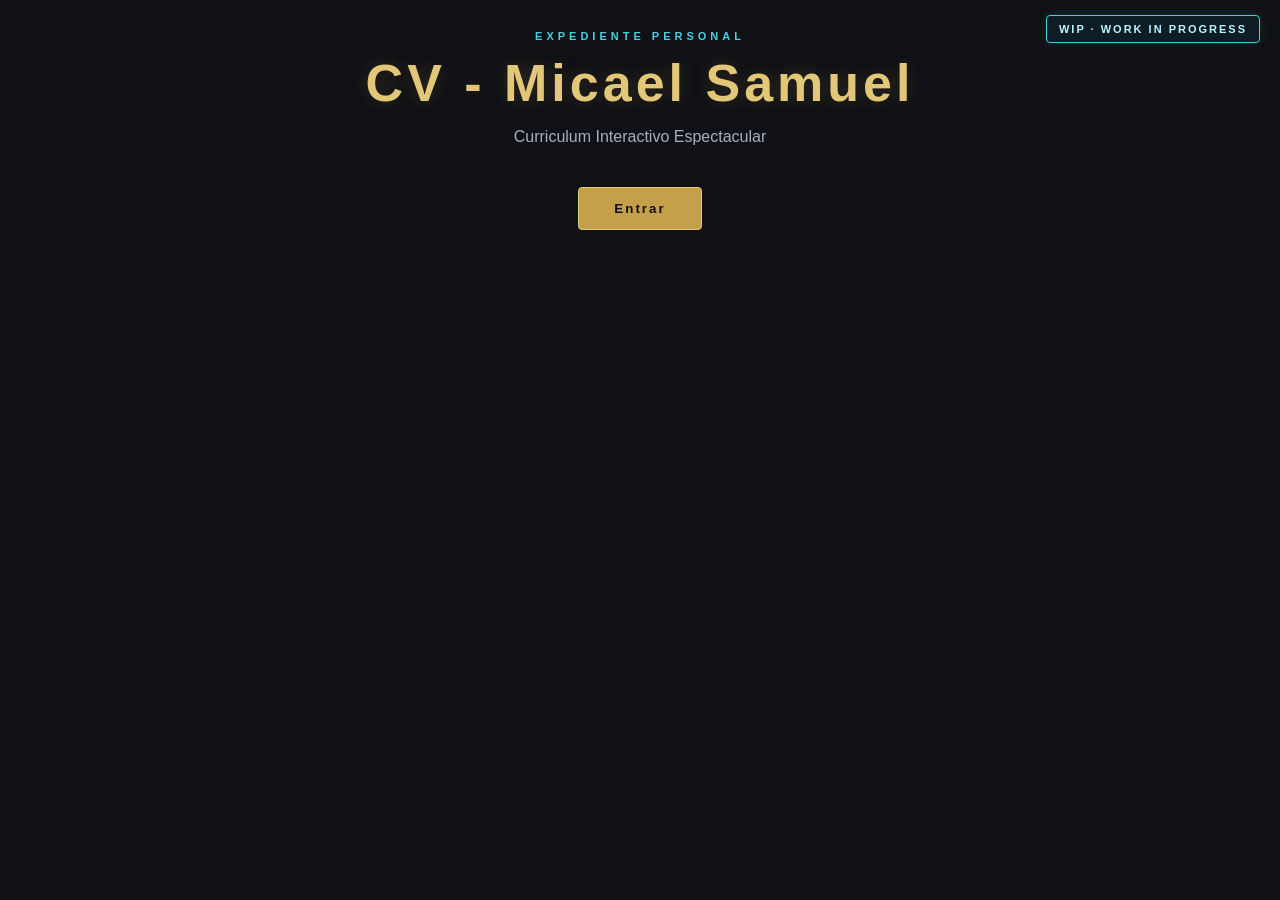
<file: index.html>
<!DOCTYPE html>
<html lang="es">

<head>
    <meta charset="UTF-8">
    <meta name="viewport" content="width=device-width, initial-scale=1.0">
    <meta http-equiv="Cache-Control" content="no-cache, no-store, must-revalidate">
    <meta http-equiv="Pragma" content="no-cache">
    <meta http-equiv="Expires" content="0">
    <title>CV - Micael Samuel</title>
    <link rel="stylesheet" href="css/style.css">
</head>

<body>

    <!-- ========================================
         1. ETIQUETA DE PROYECTO EN DESARROLLO
         ======================================== -->

    <div id="wip">
        WIP · WORK IN PROGRESS
    </div>

    <!-- ========================================
         2. MENÚ PRINCIPAL
         ======================================== -->

    <section id="inicio" class="pantalla">

        <div class="contenido-inicio">

            <p class="etiqueta-seccion">EXPEDIENTE PERSONAL</p>

            <h1>CV - Micael Samuel</h1>

            <p>Curriculum Interactivo Espectacular</p>

            <button type="button" id="entrar" class="boton-principal">
                Entrar
            </button>

            <!-- Se muestra al recoger el currículum vacío del póster. -->
            <button type="button" id="ver-cv" class="oculta">
                Consultar currículum
            </button>

        </div>

    </section>


    <!-- ========================================
         3. ZONA DE EXPLORACIÓN
         ======================================== -->

    <main id="exploracion" class="pantalla oculta">

        <!-- CABECERA DE EXPLORACIÓN -->

        <header class="cabecera-exploracion">

            <button type="button" id="volver-menu" class="boton-menu">
                ← Menú principal
            </button>

            <h1 id="nombre-zona">Cabaña</h1>

            <button type="button" id="abrir-inventario">
                Inventario
            </button>

        </header>


        <!-- ========================================
         RANURA DEL OBJETO EQUIPADO
         ======================================== -->

        <div id="contenedor-equipamiento">

            <button id="ranura-equipada" type="button" data-tooltip="Sin objeto equipado" aria-label="Abrir inventario">

                <span id="icono-ranura">＋</span>

            </button>

            <div id="menu-equipamiento" class="oculta">

                <button id="sustituir-equipamiento" type="button">
                    Sustituir objeto
                </button>

            </div>

        </div>


        <!-- ESCENA PRINCIPAL -->

        <section id="escena" aria-label="Escena de exploración">

            <!-- Botón para salir de vistas ampliadas -->
            <button type="button" id="volver" class="oculta">
                ← Volver
            </button>

            <!-- Navegación entre las perspectivas de la zona actual -->
            <nav id="navegacion-perspectivas" aria-label="Cambiar de perspectiva">
                <button id="perspectiva-anterior" type="button" aria-label="Ver pared anterior">←</button>
                <span id="indicador-perspectiva" aria-live="polite">Pared frontal</span>
                <button id="perspectiva-siguiente" type="button" aria-label="Ver pared siguiente">→</button>
            </nav>

            <!-- Las perspectivas se cargan desde los archivos de escenas. -->
            <div id="contenido-escena"></div>

        </section>


        <!-- ========================================
             4. INVENTARIO DEL JUGADOR
             ======================================== -->

        <aside id="inventario" class="oculta" aria-labelledby="titulo-inventario">

            <!-- CABECERA DEL INVENTARIO -->

            <div id="cabecera-inventario">

                <h2 id="titulo-inventario">Inventario</h2>

                <button type="button" id="cerrar-inventario" class="boton-cerrar">
                    Cerrar ×
                </button>

            </div>


            <!-- CONTADOR DE EXPLORACIÓN -->

            <p id="progreso">
                Exploración: 0 objetos encontrados
            </p>


            <!-- LISTA DE OBJETOS -->

            <div id="lista-objetos"></div>


            <!-- FICHA DEL OBJETO SELECCIONADO -->

            <div id="detalle-objeto">

                <h3 id="nombre-objeto">
                    Selecciona un objeto
                </h3>

                <p id="categoria-objeto"></p>

                <p id="descripcion-objeto">
                    Aquí aparecerá la información del objeto.
                </p>

                <div id="acciones-objeto"></div>

            </div>

        </aside>

    </main>


    <!-- Aviso temporal al completar todas las piezas del currículum. -->
    <div id="mensaje-finalizacion" class="oculta" role="status" aria-live="polite">
        <div class="contenido-mensaje-finalizacion">
            <h2>¡Enhorabuena!</h2>
            <p>El CV ha sido completado</p>
        </div>
    </div>


    <!-- ========================================
         5. PANEL DEL CURRÍCULUM
         ======================================== -->

    <section id="panel-cv" class="oculta" aria-label="Currículum">

        <div id="cabecera-cv">
            <h2>Mi currículum</h2>
            <button type="button" id="cerrar-cv" class="boton-cerrar">Cerrar ×</button>
        </div>

        <div id="contenido-cv">

            <!-- La identidad se mantiene visible aunque aún no se hayan desbloqueado los fragmentos. -->
            <header id="datos-personales-cv" class="cv-identidad">
                <div class="cv-identidad-superior">
                    <p class="cv-sello">PERFIL · TECNOLOGÍA Y CREATIVIDAD</p>
                    <p class="cv-ubicacion">Ciudad Real, España</p>
                </div>
                <h1>Micael Samuel Barbuta Spermezan</h1>
                <p class="cv-titular">Estudiante de Sistemas Microinformáticos y Redes</p>
                <div class="cv-contacto" role="group" aria-label="Datos de contacto">
                    <p class="cv-contacto-item"><span>Teléfono</span> +34 614 61 77 83</p>
                    <p class="cv-contacto-item"><span>Correo</span> micaelsspermezan@gmail.com</p>
                    <p class="cv-contacto-item"><span>LinkedIn</span> Micael Samuel Barbuta Spermezan</p>
                    <p class="cv-contacto-item"><span>Instagram</span> @micaelsamuelbs</p>
                </div>
            </header>

            <!-- PIEZA 1: perfil y formación -->
            <section class="fragmento-cv" data-pieza-cv="1">
                <div class="cv-seccion-cabecera">
                    <span class="cv-numero-seccion">01</span>
                    <h3>Sobre mí</h3>
                </div>
                <p class="cv-perfil">Soy una persona curiosa y creativa. Me gusta entender cómo funcionan las cosas, experimentar con ideas y buscar distintas formas de hacerlas realidad. Disfruto tanto de la parte lógica y técnica como de la creativa, especialmente cuando puedo combinar ambas para crear algo propio. Actualmente estoy estudiando Sistemas Microinformáticos y Redes y aprendiendo programación.</p>
                <p class="cv-perfil">Fuera del ámbito tecnológico, también me interesan el dibujo, el diseño, el modelado 3D y la ciencia. Me gusta aprender cosas nuevas, investigar temas que despiertan mi curiosidad y descubrir cómo se relacionan entre sí.</p>

                <div class="cv-seccion-cabecera">
                    <span class="cv-numero-seccion">02</span>
                    <h3>Educación y formación</h3>
                </div>
                <article class="cv-hito">
                    <p class="cv-fecha">2025–2027 · Ciudad Real, España</p>
                    <h4>Técnico en Sistemas Microinformáticos y Redes</h4>
                    <p>IES Maestre de Calatrava</p>
                </article>
                <article class="cv-hito">
                    <h4>Educación Secundaria Obligatoria (ESO)</h4>
                    <p>IES Juan de Ávila</p>
                </article>
            </section>

            <!-- PIEZA 2: experiencia e idiomas -->
            <section class="fragmento-cv" data-pieza-cv="2">
                <div class="cv-seccion-cabecera">
                    <span class="cv-numero-seccion">03</span>
                    <h3>Experiencia</h3>
                </div>
                <article class="cv-hito">
                    <p class="cv-fecha">07/05/2026–26/05/2026 · Ciudad Real, España</p>
                    <h4>Prácticas formativas · Inmobiliaria La Mayor</h4>
                    <p class="cv-contexto">100 horas</p>
                    <ul>
                        <li>Realización de fotografías de inmuebles.</li>
                        <li>Creación de diseños y contenido visual con Canva.</li>
                        <li>Colaboración en la gestión de las redes sociales de la empresa.</li>
                    </ul>
                </article>

                <div class="cv-seccion-cabecera">
                    <span class="cv-numero-seccion">04</span>
                    <h3>Idiomas</h3>
                </div>
                <div class="cv-datos-idiomas">
                    <p><strong>Español</strong><span>Lengua materna</span></p>
                    <p><strong>Rumano</strong><span>Lengua materna</span></p>
                    <p><strong>Inglés</strong><span>Nivel C1</span></p>
                </div>
            </section>

            <!-- PIEZA 3: competencias digitales e intereses -->
            <section class="fragmento-cv" data-pieza-cv="3">
                <div class="cv-seccion-cabecera">
                    <span class="cv-numero-seccion">05</span>
                    <h3>Competencias digitales</h3>
                </div>
                <div class="cv-grupo-competencias">
                    <h4>Sistemas y soporte</h4>
                    <div class="cv-etiquetas">
                        <span>Montaje y mantenimiento de equipos</span>
                        <span>Instalación y configuración de sistemas operativos</span>
                        <span>Redes locales</span>
                        <span>Usuarios y permisos</span>
                        <span>Servicios de red</span>
                        <span>Seguridad informática</span>
                        <span>Resolución de incidencias</span>
                    </div>
                </div>
                <div class="cv-grupo-competencias">
                    <h4>Programación y herramientas</h4>
                    <div class="cv-etiquetas">
                        <span>Python básico</span>
                        <span>Ofimática</span>
                        <span>Canva y creación de contenido visual</span>
                    </div>
                </div>

                <div class="cv-seccion-cabecera">
                    <span class="cv-numero-seccion">06</span>
                    <h3>Intereses</h3>
                </div>
                <div class="cv-etiquetas cv-etiquetas-intereses">
                    <span>Dibujo y diseño</span>
                    <span>Programación</span>
                    <span>Desarrollo de videojuegos</span>
                    <span>Biología y ciencia</span>
                    <span>Tecnología</span>
                    <span>Divulgación científica</span>
                </div>
            </section>

        </div>
    </section>


    <!-- ========================================
         6. CARGA DE JAVASCRIPT
         ======================================== -->

    <script src="js/cargar-escena.js"></script>

</body>

</html>
</file>
<file: css/style.css>
/* ==========================================
   CV - MICAEL SAMUEL
   HOJA DE ESTILOS PRINCIPAL
   ========================================== */


/* ==========================================
   1. VARIABLES Y CONFIGURACIÓN GENERAL
   ========================================== */

:root {

    /* Colores principales */
    --fondo: #101116;
    --fondo-panel: #15191e;
    --fondo-secundario: #1c252a;

    /* Azul y cian */
    --azul-oscuro: #17252b;
    --cian: #48cfe0;
    --cian-claro: #b9f5ff;

    /* Dorado y latón */
    --dorado: #c5a04b;
    --dorado-claro: #e2c779;
    --laton-oscuro: #76552f;

    /* Texto */
    --texto: #e5e5e5;
    --texto-secundario: #a9b0b5;

    /* Bordes */
    --borde-cian: rgba(72, 207, 224, 0.7);
    --borde-dorado: rgba(197, 160, 75, 0.65);
}

* {
    box-sizing: border-box;
}

body {
    margin: 0;
    min-height: 100vh;

    background: var(--fondo);
    color: var(--texto);

    font-family: Arial, sans-serif;
}


/* ==========================================
   2. PANTALLAS Y VISIBILIDAD
   ========================================== */

.pantalla {
    min-height: 100vh;
    padding: 30px;
}

.oculta {
    display: none !important;
}

h1,
h2,
h3,
p {
    margin-top: 0;
}


/* ==========================================
   3. MENÚ PRINCIPAL
   ========================================== */

#inicio {
    flex-direction: column;
}

.contenido-inicio {
    display: flex;
    flex-direction: column;
    align-items: center;
}

#inicio h1 {
    margin-bottom: 15px;

    color: var(--dorado-claro);

    font-size: clamp(30px, 5vw, 52px);
    letter-spacing: 4px;

    text-shadow: 0 0 18px rgba(197, 160, 75, 0.2);
}

#inicio p {
    color: var(--texto-secundario);
}

.etiqueta-seccion {
    color: var(--cian) !important;

    font-size: 11px;
    font-weight: bold;
    letter-spacing: 4px;
}


/* ==========================================
   4. BOTONES Y ELEMENTOS INTERACTIVOS
   ========================================== */

button {
    padding: 10px 18px;
    margin: 6px;

    color: var(--cian-claro);
    background: var(--azul-oscuro);

    border: 1px solid var(--cian);
    border-radius: 4px;

    font-family: inherit;

    cursor: pointer;

    transition:
        background 0.2s,
        border-color 0.2s,
        box-shadow 0.2s,
        color 0.2s;
}

button:hover {
    color: white;
    background: #24434b;

    box-shadow: 0 0 10px rgba(72, 207, 224, 0.2);
}

button:focus-visible {
    outline: 2px solid var(--dorado-claro);
    outline-offset: 3px;
}

.boton-principal {
    margin-top: 25px;
    padding: 13px 35px;

    color: var(--fondo);
    background: var(--dorado);

    border-color: var(--dorado-claro);

    font-weight: bold;
    letter-spacing: 2px;
}

.boton-principal:hover {
    color: var(--fondo);
    background: var(--dorado-claro);

    box-shadow: 0 0 15px rgba(197, 160, 75, 0.3);
}

.boton-cerrar {
    color: var(--dorado-claro);
    background: rgba(70, 48, 25, 0.45);

    border-color: var(--dorado);
}

.boton-cerrar:hover {
    color: white;
    background: var(--laton-oscuro);
    border-color: var(--dorado-claro);
}


/* ==========================================
   5. CABECERA Y NAVEGACIÓN
   ========================================== */

.cabecera-exploracion {
    position: relative;

    display: grid;
    grid-template-columns: 1fr auto 1fr;
    align-items: center;

    min-height: 65px;
    padding: 0 5px;
}

.cabecera-exploracion h1 {
    margin: 0;

    color: var(--dorado-claro);

    text-align: center;
    letter-spacing: 3px;
}

.cabecera-exploracion #volver-menu {
    justify-self: start;
    margin-left: 0;
}

.cabecera-exploracion #abrir-inventario {
    justify-self: end;
    margin-right: 0;
}


/* ==========================================
   6. ESCENA PRINCIPAL
   ========================================== */

#escena {
    position: relative;

    height: 65vh;
    min-height: 65vh;
    margin-top: 20px;

    overflow: hidden;

    background: #080923;

    border: 1px solid var(--borde-dorado);
    border-radius: 5px;

    box-shadow:
        inset 0 0 40px rgba(0, 0, 0, 0.4),
        0 0 15px rgba(197, 160, 75, 0.05);
}

#volver {
    position: absolute;
    top: 10px;
    left: 10px;

    z-index: 2;
}

#zonas-interactivas {
    position: relative;
    height: 100%;
}

/* Las cuatro perspectivas comparten exactamente el espacio de la escena. */
.vista-pared {
    position: absolute;
    inset: 0;

    width: 100%;
    height: 100%;
    padding: 70px 20px 75px;
}

#navegacion-perspectivas {
    position: absolute;
    top: 12px;
    right: 15px;
    left: 15px;
    z-index: 3;

    display: flex;
    align-items: center;
    justify-content: center;
    gap: 18px;
}

#navegacion-perspectivas button {
    min-width: 46px;
    min-height: 42px;
    margin: 0;
    padding: 8px 12px;

    color: var(--dorado-claro);
    border-color: var(--dorado);
    font-size: 20px;
}

#indicador-perspectiva {
    min-width: 125px;
    color: var(--texto-secundario);
    text-align: center;
    font-size: 13px;
    letter-spacing: 1px;
}

.objeto-escena {
    border-color: var(--dorado);
    color: var(--dorado-claro);
}

/* Textos descriptivos visibles en las perspectivas exteriores. */
.referencia-exterior {
    position: absolute;
    pointer-events: none;
    top: 50%;
    left: 50%;
    width: min(90%, 420px);
    transform: translate(-50%, -50%);
    text-align: center;
}

.referencia-exterior h2 {
    color: var(--dorado-claro);
    letter-spacing: 2px;
}

.referencia-exterior p {
    color: var(--texto-secundario);
}
/* ==========================================
   INVENTARIO, CURRÍCULUM, EQUIPAMIENTO Y AVISOS
   ========================================== */

/* ==========================================
   7. INVENTARIO Y PANEL DEL CURRÍCULUM
   ========================================== */

#inventario,
#panel-cv {
    position: fixed;
    inset: 10%;

    z-index: 10;

    padding: 25px;
    overflow: auto;

    background: rgba(15, 19, 23, 0.98);

    border: 1px solid var(--borde-cian);
    border-radius: 8px;

    box-shadow:
        0 0 30px rgba(0, 0, 0, 0.65),
        inset 0 0 25px rgba(72, 207, 224, 0.025);
}


/* ==========================================
   8. CABECERAS DE LOS PANELES
   ========================================== */

#cabecera-inventario,
#cabecera-cv {
    display: flex;
    justify-content: space-between;
    align-items: center;

    gap: 15px;

    padding-bottom: 12px;
    margin-bottom: 18px;

    border-bottom: 1px solid var(--borde-dorado);
}

#cabecera-inventario h2,
#cabecera-cv h2 {
    margin: 0;

    color: var(--dorado-claro);
    letter-spacing: 1px;
}

#cabecera-inventario .boton-cerrar,
#cabecera-cv .boton-cerrar {
    flex-shrink: 0;
    margin: 0;
}


/* ==========================================
   9. CONTENIDO DEL INVENTARIO
   ========================================== */

#progreso {
    color: var(--cian);
    font-size: 13px;
}

#lista-objetos {
    display: flex;
    flex-wrap: wrap;
    align-items: flex-start;
    gap: 8px;

    padding: 10px 0;
}

.objeto-inventario {
    display: flex;
    align-items: center;
    justify-content: center;

    width: 76px;
    height: 76px;
    flex: 0 0 76px;
    padding: 7px;
    margin: 0;

    text-align: center;
    border-color: var(--borde-dorado);
}

/* Grupo desplegable que reúne las piezas del currículum. */
.grupo-piezas-cv {
    position: relative;
    flex: 0 0 76px;
}

.boton-grupo-piezas-cv {
    align-items: flex-start;
    gap: 5px;

    border: 2px solid var(--dorado);
    box-shadow: 0 0 9px rgba(197, 160, 75, 0.12);
}

.contador-piezas-cv {
    position: relative;
    top: -3px;

    color: var(--cian-claro);
    font-size: 0.7em;
    line-height: 1;
}

/* El submenú flota sobre el inventario y no altera su distribución. */
.submenu-piezas-cv {
    position: absolute;
    top: calc(100% + 6px);
    left: 0;
    z-index: 20;

    display: flex;
    flex-direction: column;
    gap: 4px;

    min-width: 190px;
    padding: 8px;

    background: var(--fondo-panel);
    border: 1px solid var(--borde-dorado);
    border-radius: 6px;
    box-shadow: 0 8px 20px rgba(0, 0, 0, 0.55);
}

.pieza-cv-agrupada {
    width: 100%;
    height: auto;
    min-height: 42px;
    flex: 0 0 auto;
    justify-content: flex-start;

    padding: 10px 12px;
    margin: 0;

    text-align: left;
    border-color: var(--borde-cian);
}

/* Las llaves agotadas permanecen en el inventario, pero atenuadas. */
.objeto-inventario.agotado {
    opacity: 0.5;
    cursor: default;
}

#detalle-objeto {
    margin-top: 20px;
    padding: 18px;

    background: rgba(28, 37, 42, 0.65);

    border: 1px solid rgba(72, 207, 224, 0.25);
    border-radius: 5px;
}

#nombre-objeto {
    color: var(--dorado-claro);
}

#categoria-objeto,
#descripcion-objeto {
    color: #ffffff;
    line-height: 1.5;
}

#categoria-objeto {
    margin-bottom: 6px;
    font-weight: bold;
}

#descripcion-objeto.agotado {
    color: var(--texto-secundario);
}

#acciones-objeto {
    display: flex;
    flex-wrap: wrap;
    gap: 5px;
}

/* Información de las piezas del currículum en el inventario. */
#acciones-objeto .estado-pieza-cv {
    flex-basis: 100%;
    margin: 0 0 8px;
    color: var(--texto-secundario);
    line-height: 1.5;
}

#acciones-objeto .datos-pieza-cv {
    flex-basis: 100%;
}

#acciones-objeto .dato-pieza-cv {
    margin: 0 0 10px;
    color: #ffffff;
    line-height: 1.5;
}

#acciones-objeto .dato-pieza-cv.incorporado,
#acciones-objeto .pieza-incorporada-cv {
    color: var(--texto-secundario);
}

#acciones-objeto .pieza-incorporada-cv {
    flex-basis: 100%;
    margin: 0 0 6px;
}


/* ==========================================
   10. CONTENIDO DEL CURRÍCULUM
   ========================================== */

/* El currículum tiene aspecto de pergamino envejecido, integrado en la estética del juego. */
#contenido-cv {
    width: min(100%, 1040px);
    margin: 0 auto;
    padding: clamp(24px, 5vw, 58px);
    color: #332719;
    background-color: #d2bb8e;
    background-image:
        radial-gradient(ellipse at 12% 16%, rgba(112, 76, 37, 0.13), transparent 34%),
        radial-gradient(ellipse at 88% 78%, rgba(120, 83, 43, 0.12), transparent 38%),
        repeating-linear-gradient(0deg, rgba(91, 65, 35, 0.025) 0, rgba(91, 65, 35, 0.025) 1px, transparent 1px, transparent 4px),
        linear-gradient(135deg, #dfcca3 0%, #cfb486 48%, #d9c397 100%);
    border: 1px solid #92764d;
    box-shadow: inset 0 0 32px rgba(91, 61, 29, 0.13), 0 12px 35px rgba(0, 0, 0, 0.28);
    line-height: 1.65;
}

#contenido-cv p { color: #594a35; }

/* La identidad personal permanece visible desde el principio. */
#datos-personales-cv {
    padding-bottom: 28px;
    margin-bottom: 30px;
    border-bottom: 2px solid #9c7b49;
}

.cv-identidad-superior {
    display: flex;
    justify-content: space-between;
    align-items: center;
    gap: 12px;
    margin-bottom: 18px;
}

.cv-sello,
.cv-ubicacion {
    margin: 0;
    font-size: 11px;
    font-weight: bold;
    letter-spacing: 2px;
    text-transform: uppercase;
}

#datos-personales-cv .cv-sello { color: #3f625d; }
#datos-personales-cv .cv-ubicacion {
    color: #725d3e;
    letter-spacing: 1px;
}

#datos-personales-cv h1 {
    margin: 0 0 7px;
    color: #332719;
    font-family: Georgia, "Times New Roman", serif;
    font-size: clamp(27px, 4vw, 43px);
    font-weight: normal;
    line-height: 1.15;
    letter-spacing: -0.7px;
}

#datos-personales-cv .cv-titular {
    margin: 0 0 22px;
    color: #3f625d;
    font-size: clamp(15px, 2vw, 19px);
    font-weight: bold;
}

.cv-contacto {
    display: grid;
    grid-template-columns: repeat(2, minmax(0, 1fr));
    gap: 8px 24px;
    padding-top: 17px;
    border-top: 1px solid #b69a6d;
}

#datos-personales-cv .cv-contacto-item {
    display: flex;
    flex-wrap: wrap;
    gap: 5px 10px;
    margin: 0;
    color: #51412d;
    font-size: 13px;
    overflow-wrap: anywhere;
}

.cv-contacto-item span {
    min-width: 74px;
    color: #80613a;
    font-size: 11px;
    font-weight: bold;
    letter-spacing: 0.8px;
    text-transform: uppercase;
}

/* visibility conserva el desbloqueo progresivo de las tres piezas. */
.fragmento-cv {
    visibility: hidden;
    margin-bottom: 30px;
    padding-bottom: 28px;
    border-bottom: 1px solid #b69a6d;
}

.fragmento-cv.revelado { visibility: visible; }

.cv-seccion-cabecera {
    display: flex;
    align-items: baseline;
    gap: 12px;
    margin: 26px 0 12px;
}

.cv-seccion-cabecera:first-child { margin-top: 0; }

.cv-numero-seccion {
    color: #927344;
    font-family: Georgia, "Times New Roman", serif;
    font-size: 14px;
    letter-spacing: 1px;
}

.fragmento-cv h3 {
    margin: 0;
    color: #355b55;
    font-family: Georgia, "Times New Roman", serif;
    font-size: 21px;
    font-weight: normal;
}

.fragmento-cv h4 {
    margin: 5px 0;
    color: #40311f;
    font-size: 16px;
}

.fragmento-cv p,
.fragmento-cv li {
    color: #594a35;
    font-size: 14px;
}

.cv-perfil { max-width: 850px; margin-bottom: 12px; }

.cv-hito {
    margin: 0 0 20px 4px;
    padding: 0 0 0 18px;
    border-left: 2px solid #a98b5b;
}

.cv-hito h4 { margin-top: 3px; }
.cv-hito p { margin: 4px 0; }

.cv-hito .cv-fecha,
.cv-contexto {
    color: #8b7040;
    font-size: 12px;
    font-weight: bold;
    letter-spacing: 0.3px;
}

.fragmento-cv ul { padding-left: 20px; color: #625b50; }
.fragmento-cv li { margin-bottom: 5px; }

.cv-datos-idiomas {
    display: grid;
    grid-template-columns: repeat(3, minmax(0, 1fr));
    gap: 10px;
}

.cv-datos-idiomas p {
    display: flex;
    flex-direction: column;
    gap: 2px;
    margin: 0;
    padding: 12px;
    background: rgba(151, 117, 67, 0.13);
    border-top: 2px solid #9c7b49;
}

.cv-datos-idiomas strong { color: #40372d; font-size: 14px; }
.cv-datos-idiomas span { color: #725d3e; font-size: 12px; }

.cv-grupo-competencias { margin: 0 0 20px; }
.cv-grupo-competencias h4 {
    margin-bottom: 10px;
    color: #71552f;
    font-size: 14px;
}

.cv-etiquetas { display: flex; flex-wrap: wrap; gap: 8px; }

.cv-etiquetas span {
    display: inline-block;
    padding: 6px 10px;
    color: #3d5148;
    background: rgba(116, 137, 111, 0.16);
    border: 1px solid #a9ae91;
    border-radius: 3px;
    font-size: 12px;
    line-height: 1.4;
}

.cv-etiquetas-intereses span {
    color: #604a2d;
    background: rgba(160, 125, 73, 0.15);
    border-color: #bda47a;
}


/* ==========================================
   11. ETIQUETA WIP
   ========================================== */

#wip {
    position: fixed;
    top: 15px;
    right: 20px;

    z-index: 100;

    padding: 7px 12px;

    color: var(--cian-claro);
    background: rgba(15, 30, 36, 0.95);

    border: 1px solid var(--cian);
    border-radius: 4px;

    font-size: 11px;
    font-weight: bold;
    letter-spacing: 2px;

    box-shadow: 0 0 10px rgba(72, 207, 224, 0.15);
}


/* ========================================
   12. RANURA DE EQUIPAMIENTO
   ======================================== */

#contenedor-equipamiento {
    position: fixed;
    right: 25px;
    bottom: 25px;
    z-index: 15;
}

#ranura-equipada {
    position: relative;

    min-width: 65px;
    min-height: 65px;
    max-width: 190px;

    display: flex;
    align-items: center;
    justify-content: center;

    padding: 12px;
    margin: 0;

    color: var(--dorado-claro);
    background: var(--fondo-panel);

    border: 2px solid var(--dorado);
    border-radius: 8px;

    cursor: pointer;
    font-size: 1rem;

    box-shadow: 0 0 12px rgba(197, 160, 75, 0.15);

    transition:
        background 0.2s,
        border-color 0.2s,
        box-shadow 0.2s,
        color 0.2s;
}

#ranura-equipada:hover {
    color: #ffffff;
    background: #24434b;
    border-color: var(--dorado-claro);
    box-shadow:
        0 0 15px rgba(197, 160, 75, 0.4),
        0 0 9px rgba(72, 207, 224, 0.18);
}

#ranura-equipada::after {
    content: attr(data-tooltip);

    position: absolute;
    bottom: calc(100% + 10px);
    right: 0;

    width: max-content;
    max-width: 200px;

    padding: 8px 12px;

    color: var(--texto);
    background: var(--fondo-panel);

    border: 1px solid var(--borde-dorado);
    border-radius: 5px;

    opacity: 0;
    pointer-events: none;
    transition: opacity 0.2s;
}

#ranura-equipada:hover::after {
    opacity: 1;
}


/* ========================================
   12.1. MENÚ DE EQUIPAMIENTO
   ======================================== */

#menu-equipamiento {
    position: absolute;
    right: 0;
    bottom: calc(100% + 10px);

    min-width: 190px;

    padding: 8px;

    background: var(--fondo-panel);

    border: 1px solid var(--borde-dorado);
    border-radius: 6px;

    box-shadow: 0 0 15px rgba(0, 0, 0, 0.5);
}

#menu-equipamiento button {
    width: 100%;
    margin: 0;
}


/* ========================================
   AVISO DE FINALIZACIÓN DEL CURRÍCULUM
   ======================================== */

#mensaje-finalizacion {
    position: fixed;
    inset: 0;
    z-index: 9;
    display: grid;
    place-items: center;
    padding: 24px;
    background: rgba(5, 8, 10, 0.48);
    opacity: 1;
    pointer-events: none;
    animation: aparecer-mensaje-final 0.35s ease-out;
    transition: opacity 0.45s ease;
}

#mensaje-finalizacion.desvaneciendo {
    opacity: 0;
}

.contenido-mensaje-finalizacion {
    width: min(100%, 460px);
    padding: 24px 22px;
    text-align: center;
    background: linear-gradient(145deg, rgba(28, 37, 42, 0.88), rgba(15, 19, 23, 0.88));
    border: 2px solid var(--dorado);
    border-radius: 10px;
    box-shadow: 0 0 25px rgba(197, 160, 75, 0.2), inset 0 0 16px rgba(72, 207, 224, 0.05);
}

.contenido-mensaje-finalizacion h2 {
    margin-bottom: 8px;
    color: var(--dorado-claro);
    font-size: clamp(24px, 4vw, 34px);
    letter-spacing: 1px;
    text-shadow: 0 0 12px rgba(197, 160, 75, 0.2);
}

.contenido-mensaje-finalizacion p {
    margin: 0;
    color: #ffffff;
    font-size: clamp(15px, 2.5vw, 19px);
}

@keyframes aparecer-mensaje-final {
    from { opacity: 0; transform: scale(0.97); }
    to { opacity: 1; transform: scale(1); }
}

@media (prefers-reduced-motion: reduce) {
    #mensaje-finalizacion {
        animation: none;
        transition: none;
    }
}


/* ==========================================
   OBJETOS INTERACTIVOS: CABALLOS Y TROFEOS
   ========================================== */


/* CABAÑITA INTERIOR — PARED 1: póster, llave, cofre y pieza 1 */
/* Los botones reales se dibujan como objetos, sin perder sus eventos ni sus IDs. */
#poster-cv {
    position: absolute;
    top: 14%;
    left: 68%;
    z-index: 4;
    width: 74px;
    height: 96px;
    padding: 0;
    overflow: hidden;
    border: 4px solid #17100d;
    border-radius: 0;
    background: #e0c99a;
    color: transparent;
    font-size: 0;
}
#poster-cv::before {
    content: "";
    position: absolute;
    inset: 12px 9px;
    border: 2px solid #76552f;
    background: #c7a878;
}
#poster-cv::after {
    content: "";
    position: absolute;
    left: 17px;
    right: 17px;
    top: 32px;
    height: 24px;
    border-top: 3px solid #76552f;
    border-bottom: 3px solid #76552f;
}
#llave-hierro {
    position: absolute;
    top: 57%;
    left: 25%;
    z-index: 4;
    width: 54px;
    height: 30px;
    padding: 0;
    border: 0;
    background: transparent;
    color: transparent;
    font-size: 0;
}
#llave-hierro::before {
    content: "";
    position: absolute;
    left: 2px;
    top: 2px;
    width: 17px;
    height: 17px;
    border: 5px solid #292b2b;
    border-radius: 50%;
}
#llave-hierro::after {
    content: "";
    position: absolute;
    left: 22px;
    top: 12px;
    width: 30px;
    height: 6px;
    background: #292b2b;
    box-shadow: 17px 5px 0 -1px #292b2b, 23px 0 0 -1px #292b2b;
}
#cofre-escritorio {
    position: absolute;
    top: 64%;
    left: 48%;
    z-index: 5;
    width: 126px;
    height: 65px;
    padding: 0;
    transform: translateX(-50%);
    border: 4px solid #17100d;
    border-radius: 0;
    background: #69442f;
    color: transparent;
    font-size: 0;
}
#cofre-escritorio::before {
    content: "";
    position: absolute;
    left: -4px;
    right: -4px;
    top: -13px;
    height: 15px;
    border: 4px solid #17100d;
    background: #8a5b43;
}
#cofre-escritorio::after {
    content: "";
    position: absolute;
    left: 50%;
    top: 17px;
    width: 9px;
    height: 13px;
    transform: translateX(-50%);
    border: 2px solid #17100d;
    background: #b18a54;
}
/* Fragmentos del CV: pequeños papeles con líneas que simulan texto, sin encabezado. */
.pieza-cv-escena {
    position: absolute;
    width: 58px;
    height: 76px;
    padding: 0;
    margin: 0;
    overflow: hidden;
    border: 3px solid #17100d;
    border-radius: 0;
    background: #e4d6b8;
    color: transparent;
    font-size: 0;
    box-shadow: 3px 4px 0 rgba(0, 0, 0, .35);
}

.pieza-cv-escena::before {
    content: "";
    position: absolute;
    inset: 12px 7px 9px;
    background:
        linear-gradient(#625b50, #625b50) left 0 top 0 / 82% 2px no-repeat,
        linear-gradient(#625b50, #625b50) left 0 top 9px / 100% 2px no-repeat,
        linear-gradient(#625b50, #625b50) left 0 top 18px / 91% 2px no-repeat,
        linear-gradient(#625b50, #625b50) left 0 top 27px / 72% 2px no-repeat,
        linear-gradient(#625b50, #625b50) left 0 top 36px / 96% 2px no-repeat,
        linear-gradient(#625b50, #625b50) left 0 top 45px / 61% 2px no-repeat;
}

.pieza-cv-escena::after {
    content: "";
    position: absolute;
    inset: 5px;
    border: 1px solid rgba(23, 16, 13, .5);
    pointer-events: none;
}

#pieza-cv-1-3 {
    top: 50%;
    left: 50%;
    transform: translate(-50%, -50%);
    z-index: 6;
}


/* CABAÑITA INTERIOR — PARED 2: saco de pienso y mesa */
.arte-caballo .mesita-caballo { width:180px; height:20px; top:56%; }
.arte-caballo .mesita-caballo::before,
.arte-caballo .mesita-caballo::after {
    content:"";
    position:absolute;
    top:100%;
    width:10px;
    height:72px;
    background:#76552f;
}
.arte-caballo .mesita-caballo::before { left:12px; }
.arte-caballo .mesita-caballo::after { right:12px; }
.saco-pienso-interactivo {
    position:absolute;
    left:calc(50% - 145px);
    bottom:10%;
    z-index:5;
    width:58px;
    height:72px;
    padding:0;
    overflow:visible;
    font-size:0;
    border:3px solid #17100d;
    border-radius:15px 15px 8px 8px;
    background:#b99a62;
    clip-path:polygon(17% 16%, 34% 12%, 40% 0, 60% 0, 66% 12%, 83% 16%, 100% 30%, 92% 100%, 8% 100%, 0 30%);
    filter:drop-shadow(2px 3px 0 #17100d);
}
.saco-pienso-interactivo::before {
    content:"";
    position:absolute;
    top:4px;
    left:19px;
    width:14px;
    height:13px;
    border:3px solid #17100d;
    border-bottom:0;
    border-radius:45% 45% 0 0;
    background:#9b8250;
}
.saco-pienso-interactivo::after {
    content:"PIENSO";
    position:absolute;
    left:7px;
    right:7px;
    top:31px;
    padding:4px 0;
    color:#17100d;
    background:#d8c18b;
    border:2px solid #17100d;
    font-size:7px;
    font-weight:900;
    line-height:1;
    text-align:center;
    letter-spacing:.3px;
}



/* CABAÑITA INTERIOR — PARED 2: slots de los caballos */
/* Slots interactivos del puzle de los caballos. */
.slot-caballo {
    position: absolute;
    top: 31%;
    z-index: 2;

    display: flex;
    align-items: center;
    justify-content: center;

    width: 88px;
    height: 92px;
    margin: 0;
    padding: 6px;

    background: rgba(15, 19, 23, 0.55);
    border: 3px solid;
    border-radius: 8px;

    pointer-events: auto;
}

#slot-caballo-izquierdo {
    top: 53%;
    left: 37%;
    transform: translateX(-50%);
    border-color: var(--dorado);
    box-shadow: inset 0 0 12px rgba(197, 160, 75, 0.12);
}

#slot-caballo-derecho {
    top: 53%;
    left: 63%;
    transform: translateX(-50%);
    border-color: #b9c2c8;
    box-shadow: inset 0 0 12px rgba(185, 194, 200, 0.12);
}

/* Los slots quedan fuera del arte decorativo para recibir los clics. */


.slot-caballo .icono-caballo {
    pointer-events: none;
}

.caballo-suelto {
    position: absolute;
    z-index: 6;
    left: 50%;
    bottom: 19%;
    transform: translateX(-50%);
    padding: 4px 12px;
    border: 2px solid #b9c2c8;
    border-radius: 8px;
    background: rgba(15, 19, 23, 0.82);
    color: #c5cdd2;
    font-size: 58px;
    line-height: 1;
    cursor: pointer;
    text-shadow: 0 0 10px rgba(197, 205, 210, 0.35);
}

.caballo-suelto:hover {
    background: rgba(36, 67, 75, 0.9);
}

.slot-caballo.seleccionado {
    outline: 3px solid var(--cian);
    outline-offset: 5px;
    box-shadow: 0 0 16px rgba(72, 207, 224, 0.45);
}

.icono-caballo {
    display: block;
    font-size: 62px;
    line-height: 1;
}

.caballo-dorado {
    color: #c5a04b;
    transform: scaleX(-1);
    text-shadow: 0 0 10px rgba(197, 160, 75, 0.35);
}

.caballo-plateado {
    color: #c5cdd2;
    text-shadow: 0 0 10px rgba(197, 205, 210, 0.35);
}

/* Pieza 2: aparece al completar el puzle de los caballos. */
#pieza-cv-2-3 {
    top: 50%;
    left: 50%;
    transform: translate(-50%, -50%);
    z-index: 8;
}

/* CABAÑITA INTERIOR — PARED 4: slots y cráneos de los trofeos */
.slot-trofeo {
    position: absolute;
    z-index: 8;
    width: 86px;
    height: 100px;
    padding: 0;
    border: 3px solid rgba(10,12,14,.85);
    border-radius: 48%;
    background: rgba(5,7,9,.48);
    color: #d0c4a7;
    cursor: pointer;
    display: grid;
    place-items: center;
}
.slot-trofeo:hover { background: rgba(36,67,75,.75); }
.slot-trofeo.seleccionado {
    outline: 3px solid var(--cian);
    outline-offset: 5px;
    box-shadow: 0 0 16px rgba(72,207,224,.45);
}
/* Cráneos de trofeo dibujados con CSS: hueso marfil, cuernos color carne y rasgos negros. */
.icono-craneo {
    position: relative;
    display: block;
    width: 100%;
    height: 100%;
    pointer-events: none;
    --hueso-craneo: #f5f1e8;
    --cuerno-craneo: #ead9a6;
    --negro-craneo: #080807;
    transition: filter .2s ease;
}
.craneo-hueso {
    position: absolute;
    z-index: 2;
    left: 31%;
    top: 34%;
    width: 38%;
    height: 53%;
    background: var(--hueso-craneo);
    clip-path: polygon(15% 0, 85% 0, 100% 22%, 91% 69%, 72% 100%, 28% 100%, 9% 69%, 0 22%);
    border-radius: 42% 42% 35% 35%;
}
.craneo-hueso::before {
    content: "";
    position: absolute;
    left: 9%;
    top: 40%;
    width: 82%;
    height: 58%;
    background: var(--hueso-craneo);
    border-radius: 30% 30% 45% 45%;
}
.craneo-ojo {
    position: absolute;
    z-index: 3;
    top: 52%;
    width: 16%;
    height: 23%;
    border-radius: 45%;
    background: var(--negro-craneo);
}
.craneo-ojo-izq { left: 31%; }
.craneo-ojo-der { right: 31%; }
.craneo-nariz {
    position: absolute;
    z-index: 4;
    left: 44%;
    top: 76%;
    width: 12%;
    height: 13%;
    border-radius: 45% 45% 60% 60%;
    background: var(--negro-craneo);
}
.craneo-asta {
    position: absolute;
    z-index: 1;
    top: 3%;
    height: 48%;
    background: var(--cuerno-craneo);
}
.craneo-asta-izq { left: 1%; }
.craneo-asta-der { right: 1%; transform: scaleX(-1); }
.craneo-cabra .craneo-asta {
    top: 21%;
    width: 31%;
    height: 25%;
    clip-path: polygon(42% 100%, 28% 67%, 0 45%, 13% 23%, 43% 42%, 57% 0, 78% 4%, 72% 53%, 100% 82%, 88% 100%);
}
.craneo-ciervo .craneo-asta {
    width: 54%;
    height: 57%;
    clip-path: polygon(42% 100%, 27% 75%, 7% 70%, 0 54%, 19% 54%, 4% 31%, 15% 19%, 32% 48%, 36% 0, 49% 0, 51% 50%, 72% 24%, 85% 31%, 66% 61%, 100% 56%, 100% 73%, 60% 82%, 54% 100%);
}
.craneo-ciervo .craneo-hueso { left: 28%; width: 44%; top: 31%; height: 59%; }
.craneo-ciervo .craneo-ojo { top: 51%; }
.craneo-ciervo .craneo-nariz { top: 79%; }
.craneo-alce .craneo-asta {
    top: 0;
    width: 70%;
    height: 70%;
    clip-path: polygon(42% 100%, 28% 82%, 10% 78%, 0 60%, 15% 54%, 0 38%, 8% 23%, 25% 43%, 23% 12%, 37% 0, 47% 10%, 43% 43%, 62% 21%, 76% 27%, 61% 51%, 91% 43%, 100% 57%, 82% 73%, 100% 83%, 91% 98%, 58% 86%, 53% 100%);
}
.craneo-alce .craneo-hueso { left: 34%; width: 32%; top: 39%; height: 49%; }
.craneo-alce .craneo-ojo { top: 56%; }
.craneo-alce .craneo-nariz { top: 78%; }
.trofeo-izquierdo { left: 22%; top: 25%; }
.trofeo-central { left: 50%; top: 43%; transform: translateX(-50%); }
.trofeo-derecho { right: 22%; top: 25%; }

.craneo-recogible {
    position: absolute;
    z-index: 9;
    width: 48px;
    height: 48px;
    padding: 0;
    border: 2px solid #9b8e72;
    border-radius: 50%;
    background: rgba(15,19,23,.88);
    color: #d0c4a7;
    font-size: 30px;
    line-height: 1;
    cursor: pointer;
}
.craneo-recogible:hover { background: rgba(36,67,75,.9); }
.craneo-cabra-suelto {
    left: calc(48% + 82px);
    bottom: calc(13% + 48px);
}
.craneo-alce-suelto {
    left: 50%;
    bottom: 42%;
    transform: translateX(-50%);
    z-index: 10;
}


/* Pieza 3: aparece debajo del trofeo central al resolver el mecanismo. */
.pieza-cv-trofeos {
    position: absolute;
    z-index: 12;
    left: 50%;
    top: calc(43% + 112px);
    transform: translateX(-50%);
    white-space: nowrap;
}

/* ==========================================
   PAREDES INTERIORES Y ELEMENTOS DE LA CABAÑITA
   ========================================== */

/* Elementos decorativos generales de las perspectivas. */
.arte-pared { position: absolute; inset: 0; pointer-events: none; }

/* Las otras tres paredes interiores comparten la madera y el marco de la pared frontal. */
#vista-pared-2,
#vista-pared-3,
#vista-pared-4 {
    background: #b77d5b;
}

#vista-pared-2::before,
#vista-pared-3::before,
#vista-pared-4::before {
    content: "";
    position: absolute;
    inset: 0 15%;
    z-index: 0;
    border-right: 3px solid #17100d;
    border-left: 3px solid #17100d;
    border-bottom: 3px solid #17100d;
    pointer-events: none;
    background:
        linear-gradient(#17100d, #17100d) 7% 17% / 17% 3px no-repeat,
        linear-gradient(#17100d, #17100d) 73% 24% / 15% 3px no-repeat,
        linear-gradient(#17100d, #17100d) 13% 48% / 12% 3px no-repeat,
        linear-gradient(#17100d, #17100d) 78% 61% / 16% 3px no-repeat,
        linear-gradient(#17100d, #17100d) 25% 79% / 19% 3px no-repeat;
}

/* Pared frontal de madera: superficies planas y juntas dibujadas con bordes. */
.arte-escritorio {
    overflow: hidden;
    background: #b77d5b;
}
.estructura-pared-cabana {
    position: absolute;
    inset: 0 15% 0;
    border-right: 3px solid #17100d;
    border-left: 3px solid #17100d;
    border-bottom: 3px solid #17100d;
}
.ventana-cabana {
    position: absolute;
    top: 15%;
    left: 50%;
    width: clamp(190px, 22%, 370px);
    height: 35%;
    transform: translateX(-50%);
    border: 5px solid #17100d;
    background: #080923;
    box-shadow: 0 0 0 25px #8a5b43, 0 0 0 30px #17100d;
}
.ventana-cruz-vertical,
.ventana-cruz-horizontal {
    position: absolute;
    display: block;
    background: #8a5b43;
}
.ventana-cruz-vertical {
    top: 0;
    bottom: 0;
    left: 50%;
    width: 13%;
    transform: translateX(-50%);
}
.ventana-cruz-horizontal {
    left: 0;
    right: 0;
    top: 50%;
    height: 13%;
    transform: translateY(-50%);
}

/* Tablero ancho, con faldón y dos pares de patas rectas. */
.escritorio-cabana {
    position: absolute;
    top: 72%;
    left: 48%;
    width: 55%;
    height: 3%;
    transform: translateX(-50%);
    border: 3px solid #17100d;
    background: #8a5b43;
}
.escritorio-cabana::before,
.escritorio-cabana::after {
    content: "";
    position: absolute;
    top: 100%;
    width: 3.2%;
    height: 39vh;
    max-height: 42%;
    border: 3px solid #17100d;
    border-top: 0;
    background: #8a5b43;
}
.escritorio-cabana::before {
    left: 5%;
    box-shadow: 13px 0 0 -3px #8a5b43, 13px 0 0 0 #17100d;
}
.escritorio-cabana::after {
    right: 5%;
    box-shadow: -13px 0 0 -3px #8a5b43, -13px 0 0 0 #17100d;
}
/* La pared izquierda reutiliza exactamente el escritorio de la pared frontal. */
.arte-caballo .escritorio-cabana {
    left: 50%;
}
/* ==========================================
   ARTE DE LA CABAÑITA: PUERTA Y MINIATURAS
   ========================================== */

/* Puerta de salida en la pared trasera interior. */
.puerta-interior-marco {
    position: absolute;
    left: 50%;
    bottom: 0;
    width: clamp(210px, 30%, 340px);
    height: 76%;
    transform: translateX(-50%);
    padding: 9px 9px 0;
    border: 5px solid #17100d;
    border-bottom: 0;
    border-radius: 0;
    background: #8a5b43;
}

.puerta-interior-hoja {
    position: relative;
    width: 100%;
    height: 100%;
    border: 3px solid #17100d;
    border-bottom: 0;
    border-radius: 0;
    background: #68472c;
}

.puerta-panel {
    position: absolute;
    left: 16%;
    width: 68%;
    border: 2px solid #a47a45;
    border-radius: 0;
}

.puerta-panel-superior {
    top: 17%;
    height: 31%;
}

.puerta-panel-inferior {
    top: 57%;
    height: 27%;
}

.puerta-pomo {
    position: absolute;
    top: 55%;
    right: 10%;
    width: 9px;
    height: 9px;
    border-radius: 50%;
    background: var(--dorado-claro);
}

/* Los botones conservan sus IDs para reutilizar la navegación existente. */
.puerta-interactiva {
    position: absolute;
    z-index: 3;
    left: 50%;
    width: max-content;
    max-width: 80%;
    margin: 0;
    padding: 7px 12px;
    transform: translateX(-50%);
    background: rgba(16, 17, 22, 0.88);
    border-color: var(--dorado);
    color: var(--dorado-claro);
    font-size: 12px;
    letter-spacing: 0.5px;
}

.puerta-salida {
    bottom: 3%;
}

.puerta-regreso {
    bottom: 26%;
}

/* Miniaturas decorativas en las esquinas superiores de la pared de trofeos. */
/* Cada miniatura es el marco de referencia de sus tres piezas. */
.mini-mansion,
.mini-cabanita {
    position: absolute;
    top: 10%;
    height: auto;
    aspect-ratio: 128 / 94;
}

.mini-mansion { left: 3%; width: clamp(88px, 10vw, 128px); }
.mini-cabanita { right: 3%; width: clamp(58px, 6.6vw, 84px); aspect-ratio: 84 / 62; }

.mini-mansion-cuerpo,
.mini-cabanita-cuerpo {
    position: absolute;
    inset: 42% 0 0;
    border: 3px solid #76552f;
    background: #59402b;
}

.mini-mansion-tejado,
.mini-cabanita-tejado {
    position: absolute;
    top: 0;
    left: 50%;
    width: 116%;
    height: 46%;
    transform: translateX(-50%);
    border: 3px solid #76552f;
    border-radius: 55% 55% 0 0;
    background: #493126;
}

.mini-mansion-puerta,
.mini-cabanita-puerta {
    position: absolute;
    left: 50%;
    bottom: 0;
    width: 18%;
    height: 39%;
    transform: translateX(-50%);
    border: 2px solid #a47a45;
    border-bottom: 0;
    background: #211a16;
}

.mini-cabanita-puerta { width: 20%; height: 42%; }


/* ==========================================
   ELEMENTOS COMPARTIDOS DE LOS EXTERIORES
   ========================================== */

/* ==========================================
   EDIFICIOS PRINCIPALES: MANSIÓN Y CABAÑITA
   Techo, cuerpo y puerta comparten este marco.
   ========================================== */
.edificio-casa-grande,
.edificio-cabanita {
    position: absolute;
    left: 50%;
    bottom: 14%;
    height: auto;
    transform: translateX(-50%);
}

.edificio-casa-grande {
    width: clamp(200px, 48%, 450px);
    aspect-ratio: 1.85;
    container-type: inline-size;
}

.edificio-cabanita {
    width: clamp(190px, 32%, 290px);
    aspect-ratio: 1.48;
    container-type: inline-size;
}

.casa-grande-cuerpo,
.cabanita-cuerpo {
    position: absolute;
    inset: 28% 0 0;
    border: 4px solid #76552f;
    background: #59402b;
}

.casa-grande-tejado,
.cabanita-tejado {
    position: absolute;
    top: 0;
    left: 50%;
    width: 116%;
    height: 34%;
    transform: translateX(-50%);
    border: 4px solid #76552f;
    background: #38251d;
    border-radius: 50% 50% 0 0;
}

.casa-grande-puerta,
.cabanita-puerta {
    position: absolute;
    left: 50%;
    bottom: 0;
    width: 14%;
    height: 57%;
    transform: translateX(-50%);
    border: 3px solid #9b713b;
    background: #211a16;
}


/* Árboles compartidos y posiciones específicas de cada perspectiva. */

/* Árboles genéricos: cada ejemplar conserva medidas propias en píxeles,
   independientes del tamaño de la ventana o del contenedor de la escena. */
.grupo-arboles-genericos {
    position: absolute;
    inset: 0;
    z-index: 1;
    pointer-events: none;
}
.arbol-generico {
    position: absolute;
    bottom: 8%;
    width: 108px;
    height: 220px;
}
.tronco-arbol {
    position: absolute;
    z-index: 1;
    left: 43px;
    bottom: 0;
    width: 22px;
    height: 96px;
    background: #60432c;
}
.copa-pino {
    position: absolute;
    z-index: 2;
    display: block;
    background: #344d36;
}
.copa-pino-superior {
    top: 0;
    left: 27px;
    width: 54px;
    height: 82px;
    clip-path: polygon(50% 0, 100% 100%, 0 100%);
}
.copa-pino-central {
    top: 43px;
    left: 12px;
    width: 84px;
    height: 88px;
    background: #3d5b3e;
    clip-path: polygon(50% 0, 100% 100%, 0 100%);
}
.copa-pino-inferior {
    top: 88px;
    left: 0;
    width: 108px;
    height: 88px;
    background: #2e4832;
    clip-path: polygon(50% 0, 100% 100%, 0 100%);
}
.arbol-generico.arbol-frente-izq { left: 1%; bottom: 8%; transform: scale(.82); transform-origin: bottom left; }
.arbol-generico.arbol-frente-der { right: 1%; bottom: 8%; transform: scale(.82); transform-origin: bottom right; }
.arboles-exterior-izquierda .arbol-generico:nth-child(1) { left: 1%; bottom: 5%; transform: scale(.78); transform-origin: bottom left; }
.arboles-exterior-izquierda .arbol-generico:nth-child(2) { left: 27%; bottom: 4%; transform: scale(.62); transform-origin: bottom left; }
.arboles-exterior-izquierda .arbol-generico:nth-child(3) { right: 27%; bottom: 4%; transform: scale(.62); transform-origin: bottom right; }
.arboles-exterior-izquierda .arbol-generico:nth-child(4) { right: 1%; bottom: 5%; transform: scale(.78); transform-origin: bottom right; }
.arboles-exterior-detras .arbol-generico:nth-child(1) { left: 1%; bottom: 7%; transform: scale(.82); transform-origin: bottom left; }
.arboles-exterior-detras .arbol-generico:nth-child(2) { right: 1%; bottom: 7%; transform: scale(.82); transform-origin: bottom right; }
.arboles-exterior-detras .arbol-generico:nth-child(3) { left: 25%; bottom: 4%; transform: scale(.62); transform-origin: bottom left; }
.arboles-exterior-detras .arbol-generico:nth-child(4) { right: 25%; bottom: 4%; transform: scale(.62); transform-origin: bottom right; }
.arboles-exterior-derecha .arbol-generico:first-child { left: 1%; bottom: 7%; transform: scale(.84); transform-origin: bottom left; }
.arboles-exterior-derecha .arbol-generico:last-child { right: 1%; bottom: 7%; transform: scale(.84); transform-origin: bottom right; }
.arboles-mansion-izquierda .arbol-generico:first-child { left: 1%; bottom: 6%; transform: scale(.9); transform-origin: bottom left; }
.arboles-mansion-izquierda .arbol-generico:last-child { right: 1%; bottom: 6%; transform: scale(.9); transform-origin: bottom right; }
.arboles-mansion-derecha .arbol-generico:first-child { left: 3%; bottom: 7%; transform: scale(.84); transform-origin: bottom left; }
.arboles-mansion-derecha .arbol-generico:last-child { right: 3%; bottom: 7%; transform: scale(.84); transform-origin: bottom right; }
.arboles-mansion-detras .arbol-generico:first-child { left: 2%; bottom: 5%; transform: scale(.82); transform-origin: bottom left; }
.arboles-mansion-detras .arbol-generico:last-child { right: 2%; bottom: 5%; transform: scale(.82); transform-origin: bottom right; }


/* ==========================================
   EXTERIOR DE LA CABAÑITA — FRENTE
   Fachada de la mansión y elementos de acceso.
   ========================================== */

/* Fachada exterior de la mansión: versión reducida del recibidor. */
.casa-grande-cuerpo {
    position: absolute;
    z-index: 2;
    inset: 19% 0 0;
    border: 4px solid #17100d;
    background: #b77d5b;
    clip-path: polygon(0 27%, 50% 0, 100% 27%, 100% 100%, 0 100%);
}

/* Las ventanas viven dentro de la fachada para que el recorte del tejado
   no las oculte ni las deje fuera de su capa de dibujo. */
.ventana-casa-grande {
    position: absolute;
    z-index: 1;
    top: 25%;
    width: 13%;
    height: 28%;
    box-sizing: border-box;
    border: 5px solid #8a5b43;
    background: #080923;
    box-shadow: inset 0 0 0 2px #17100d;
}
.ventana-casa-grande::before,
.ventana-casa-grande::after {
    content: "";
    position: absolute;
    z-index: 1;
    background: #8a5b43;
}
.ventana-casa-grande::before {
    top: 0;
    bottom: 0;
    left: calc(50% - 2px);
    width: 4px;
}
.ventana-casa-grande::after {
    left: 0;
    right: 0;
    top: calc(50% - 2px);
    height: 4px;
}
.ventana-casa-grande-1 { left: 5%; }
.ventana-casa-grande-2 { left: 25%; }
.ventana-casa-grande-3 { right: 25%; }
.ventana-casa-grande-4 { right: 5%; }

.casa-grande-tejado {
    z-index: 1;
    top: -1%;
    width: 108%;
    height: 43%;
    border: 4px solid #17100d;
    border-radius: 0;
    background: #493126;
    clip-path: polygon(0 74%, 50% 0, 100% 74%, 100% 100%, 0 100%);
}
.casa-grande-puerta {
    z-index: 5;
    width: 15%;
    height: 47%;
    border: 4px solid #8a5b43;
    outline: 2px solid #b77d5b;
    background: #8a5b43;
    box-shadow: inset 0 0 0 3px #b77d5b;
}
.casa-grande-puerta::after {
    content: "";
    position: absolute;
    right: 9%;
    top: 49%;
    width: 6%;
    aspect-ratio: 1;
    border-radius: 50%;
    background: #c58b68;
}

/* Emblema grabado en la hoja de la puerta con la misma silueta ♞
   de los caballitos del puzle, orientados uno hacia el otro. */
.emblema-caballos-mansion {
    position: absolute;
    top: 17%;
    left: 50%;
    display: flex;
    align-items: center;
    justify-content: center;
    gap: 8%;
    width: 72%;
    height: 24%;
    transform: translateX(-50%);
    color: #4b2b20;
    opacity: 0.88;
    filter: drop-shadow(0 1px 0 rgba(213, 160, 117, 0.4));
    pointer-events: none;
}

.emblema-caballo {
    display: block;
    font-family: Georgia, "Times New Roman", serif;
    font-size: clamp(25px, 3.2vw, 39px);
    line-height: 1;
    text-shadow: 0 1px 0 #76503b;
}

.emblema-caballo-izquierdo {
    transform: scaleX(-1);
}

/* ==========================================
   EXTERIOR DE LA CABAÑITA — BOSQUE IZQUIERDO
   Árboles especiales de la pista de los trofeos.
   ========================================== */

/* Los tres árboles especiales solo aparecen en Exterior · Bosque izquierdo. */
.arbol-especial {
    position: absolute;
    z-index: 2;
    bottom: 17%;
}
.arbol-calvo { right: 19%; width: 72px; height: 160px; }
.arbol-mediano { left: 50%; width: 88px; height: 178px; transform: translateX(-50%); }
.arbol-frondoso { left: 19%; width: 112px; height: 205px; }
.arbol-especial .tronco-arbol { left: 50%; width: 18px; height: 82px; transform: translateX(-50%); }
.rama-arbol {
    position: absolute;
    z-index: 2;
    bottom: 55px;
    width: 42px;
    height: 8px;
    background: #60432c;
}
.rama-arbol-izq { left: 5px; transform: rotate(-38deg); transform-origin: right center; }
.rama-arbol-der { right: 5px; transform: rotate(38deg); transform-origin: left center; }
.hoja-circulo {
    position: absolute;
    z-index: 3;
    display: block;
    width: 62px;
    height: 62px;
    border-radius: 50%;
    background: #365b39;
}
.hoja-circulo-1 { left: 2%; top: 20%; }
.hoja-circulo-2 { right: 2%; top: 20%; background: #426b40; }
.hoja-circulo-3 { left: 19%; top: 0; width: 66px; height: 66px; background: #3d633d; }
.hoja-circulo-4 { left: 22%; top: 39%; width: 58px; height: 58px; background: #2f5034; }
.hoja-trebol {
    position: absolute;
    z-index: 4;
    display: block;
    color: #486f42;
    font-size: 66px;
    line-height: 1;
}
.hoja-trebol::before { content: "♣"; }
.hoja-trebol-1 { left: 2%; top: 4%; }
.hoja-trebol-2 { right: 0; top: 39%; font-size: 58px; }
.arbol-mediano .hoja-circulo { transform: scale(.82); }
.arbol-mediano .hoja-trebol { transform: scale(.82); }
.arbol-calvo .tronco-arbol { height: 88px; }

/* ==========================================
   EXTERIOR DE LA CABAÑITA — DETRÁS
   Fachada de la cabañita.
   ========================================== */

/* Rediseño de la cabañita exterior: fachada a dos aguas y detalles de madera. */
.cabanita-cuerpo {
    inset: 27% 5% 0;
    box-sizing: border-box;
    border: 4px solid #17100d;
    background: #b77d5b;
}
.cabanita-cuerpo::after {
    content: "";
    position: absolute;
    left: 0;
    right: 0;
    bottom: 15%;
    border-top: 4px solid #8a5b43;
    box-shadow: 0 5px 0 #17100d;
}
.cabanita-tejado {
    top: 0;
    width: 112%;
    height: 39%;
    border: 0;
    border-radius: 0;
    background: #493126;
    clip-path: polygon(0 72%, 50% 0, 100% 72%, 95% 83%, 50% 18%, 5% 83%);
    filter: drop-shadow(0 0 2px #17100d);
}
.cabanita-puerta {
    width: 18%;
    height: 58%;
    border: 3px solid #17100d;
    background: #68472c;
    box-shadow: inset 0 0 0 3px #8a5b43;
}
.cabanita-puerta::after {
    content: "";
    position: absolute;
    right: 13%;
    top: 52%;
    width: 7%;
    aspect-ratio: 1;
    border-radius: 50%;
    background: #17100d;
}

/* ==========================================
   EXTERIOR DE LA CABAÑITA — DERECHA
   Buzón.
   ========================================== */

.buzon-oxidado {
    position: absolute;
    z-index: 5;
    left: 50%;
    bottom: 29%;
    width: 75px;
    height: 52px;
    margin: 0;
    padding: 0;
    transform: translateX(-50%);

    border: 3px solid #765044;
    border-radius: 25px 25px 4px 4px;
    background: #554238;
    box-shadow: none;

    pointer-events: auto;
}

.buzon-oxidado span {
    position: absolute;
    top: 13px;
    left: 10px;
    width: 49px;
    border-top: 4px solid #241f1c;
}

.buzon-oxidado.buzon-abierto {
    border-color: var(--dorado);
    background: #6b5740;
}

/* ==========================================
   ELEMENTOS EXTERIORES Y MANSIÓN
   ========================================== */

/* Viñeta oscura en los bordes de las perspectivas interiores
   y de las cuatro vistas exteriores de la mansión. No bloquea interacciones. */
#vista-pared-1,
#vista-pared-2,
#vista-pared-3,
#vista-pared-4,
#vista-mansion-recibidor,
#vista-mansion-izquierda,
#vista-mansion-derecha,
#vista-mansion-detras {
    isolation: isolate;
}
#vista-pared-1::after,
#vista-pared-2::after,
#vista-pared-3::after,
#vista-pared-4::after,
#vista-mansion-recibidor::after,
#vista-mansion-izquierda::after,
#vista-mansion-derecha::after,
#vista-mansion-detras::after {
    content:"";
    position:absolute;
    inset:0;
    z-index:4;
    pointer-events:none;
    background:radial-gradient(ellipse at center,
        rgba(0,0,0,0) 48%,
        rgba(0,0,0,.16) 72%,
        rgba(0,0,0,.58) 100%);
}

/* Las perspectivas exteriores comparten un cielo ultramarino casi negro. */
.vista-mansion { background: transparent; }


/* ==========================================
   MANSIÓN — RECIBIDOR
   Fachada, nido, cuervo, cuenco y llave.
   ========================================== */

/* Recibidor: fachada independiente con proporción estable. */
.arte-recibidor-mansion { overflow:visible; }
.fachada-mansion {
    position:absolute; left:50%; top:7%; width:min(92%, 1160px); height:86%;
    aspect-ratio: 1.92; transform:translateX(-50%);
    container-type:inline-size;
}
.fachada-mansion::before {
    content:"";
    position:absolute;
    z-index:1;
    left:-1%;
    right:-1%;
    top:20%;
    bottom:5%;
    background:#b77d5b;
}
.fachada-cuerpo {
    position:absolute;
    z-index:2;
    inset:0 0 5%;
    background:#b77d5b;
    clip-path:polygon(0 27%,50% 0,100% 27%,100% 100%,0 100%);
}
.fachada-cuerpo::after {
    content:""; position:absolute; inset:0;
    background:
      linear-gradient(#8a5b43,#8a5b43) 3% 12%/15% 4px no-repeat,
      linear-gradient(#8a5b43,#8a5b43) 34% 21%/15% 4px no-repeat,
      linear-gradient(#8a5b43,#8a5b43) 57% 33%/16% 4px no-repeat,
      linear-gradient(#8a5b43,#8a5b43) 84% 20%/13% 4px no-repeat,
      linear-gradient(#8a5b43,#8a5b43) 7% 79%/17% 4px no-repeat,
      linear-gradient(#8a5b43,#8a5b43) 76% 77%/18% 4px no-repeat;
}
.suelo-porche {
    position:absolute; z-index:2; left:4%; right:4%; bottom:5%; height:10%;
    background:#b77d5b; border-top:clamp(6px,1cqw,12px) solid #8a5b43;
    box-shadow:0 2.2cqw 0 -0.65cqw #8a5b43;
}
.puerta-mansion {
    position:absolute; z-index:3; left:50%; bottom:10%; transform:translateX(-50%);
    width:13%; height:41%; min-width:0; max-width:none; aspect-ratio:1/2.15;
    border:clamp(4px,.65cqw,8px) solid #8a5b43; outline:clamp(2px,.32cqw,4px) solid #b77d5b;
    background:#8a5b43; box-shadow:inset 0 0 0 clamp(2px,.32cqw,4px) #b77d5b;
}
.puerta-mansion::after {
    content:"";
    position:absolute;
    right:7%;
    top:48%;
    width:5%;
    aspect-ratio:1;
    border-radius:50%;
    background:#c58b68;
}
.tejadillo-mansion {
    position:absolute; z-index:5; left:8%; top:0; width:84%; height:30%;
    background:#8a5b43;
    clip-path:polygon(0 72%,50% 0,100% 72%,99% 88%,50% 17%,1% 88%);
}
.ventana-mansion {
    position:absolute; z-index:3; top:49%; width:13%; height:27%;
    border:clamp(6px,.95cqw,12px) solid #8a5b43;
    background:
      linear-gradient(90deg,transparent 46%,#8a5b43 46% 54%,transparent 54%),
      linear-gradient(0deg,transparent 46%,#8a5b43 46% 54%,transparent 54%),#080923;
}
.ventana-mansion-izq-ext { left:-1%; }
.ventana-mansion-izq { left:19%; }
.ventana-mansion-der { right:19%; }
.ventana-mansion-der-ext { right:-1%; }
.pilar-mansion {
    position:absolute; z-index:4; top:20%; bottom:5%; width:2.1%;
    background:#8a5b43;
}
.pilar-mansion-izq { left:18%; }
.pilar-mansion-der { right:18%; }

.nido-cuervo {
    position:absolute; z-index:9; right:16%; top:10%; width:82px; height:30px;
    border:0; border-radius:50%;
    background:repeating-linear-gradient(12deg,transparent 0 5px,#765044 5px 9px),#8a5b43;
    box-shadow:0 7px 0 #765044,0 12px 0 -4px #765044;
}
.llave-cobre-decorativa {
    position:absolute; left:calc(50% - 17px); top:6px; width:34px; height:17px;
    border:0; border-radius:0;
}
.llave-cobre-decorativa::before {
    content:""; position:absolute; left:15px; top:0; width:12px; height:12px;
    border:4px solid #ff704b; border-radius:50%;
}
.llave-cobre-decorativa::after {
    content:""; position:absolute; left:0; top:5px; width:22px; height:4px;
    background:#ff704b; box-shadow:13px 4px 0 -1px #ff704b;
}
.cuervo-interactivo {
    position:absolute; right:calc(16% + 12px); top:calc(10% - 9px); bottom:auto; z-index:12;
    width:58px; height:48px; min-width:0; padding:0; margin:0; border:0;
    background:transparent; cursor:pointer;
    transition:right 1.2s ease-in-out,top 1.2s ease-in-out;
}
.cuervo-cuerpo {
    position:absolute;
    left:8px;
    top:17px;
    width:35px;
    height:24px;
    border-radius:55% 48% 48% 55%;
    background:#050609;
    transform:rotate(-8deg);
}
.cuervo-cuerpo::before {
    content:"";
    position:absolute;
    left:-8px;
    top:5px;
    border-top:7px solid transparent;
    border-bottom:7px solid transparent;
    border-right:13px solid #050609;
    transform:rotate(-12deg);
}
.cuervo-cuerpo::after {
    content:"";
    position:absolute;
    left:10px;
    top:4px;
    width:22px;
    height:13px;
    border-radius:50%;
    background:#050609;
    transform:rotate(18deg);
}
.cuervo-cabeza {
    position:absolute;
    left:32px;
    top:7px;
    width:19px;
    height:19px;
    border-radius:50%;
    background:#050609;
}
.cuervo-cabeza::after {
    content:"";
    position:absolute;
    right:6px;
    top:5px;
    width:4px;
    height:4px;
    border-radius:50%;
    background:#fff;
}
.cuervo-pico {
    position:absolute; left:48px; top:13px; width:0; height:0;
    border-top:5px solid transparent; border-bottom:5px solid transparent;
    border-left:11px solid #f39a00; border-right:0;
}
.cuervo-pata { display:none; }
.cuervo-interactivo.cuervo-alimentado {
    right:calc(29% + 25px);
    top:72%;
    bottom:auto;
}
@media (prefers-reduced-motion:reduce) {
    .cuervo-interactivo {
        transition:none;
    }
}

.cuenco-perro {
    position:absolute; right:29%; bottom:5%; z-index:5; width:108px; min-width:0; height:48px;
    padding:0; margin:0; overflow:hidden; border:0; border-radius:45% 45% 50% 50%;
    background:#a90020; color:transparent; font-size:0;
}
.cuenco-perro::before {
    content:"";
    position:absolute;
    left:13%;
    right:13%;
    top:18%;
    height:35%;
    border-radius:50%;
    background:#d0002b;
    box-shadow:inset 0 -5px 0 rgba(70,0,12,.25);
}
.llave-cobre-suelta {
    position:absolute; z-index:13; right:calc(16% + 54px); top:14%; bottom:auto;
    width:54px; height:30px; min-width:0; padding:0; margin:0; border:0;
    background:transparent; color:transparent; font-size:0;
    transition:top .85s cubic-bezier(.2,.7,.3,1);
}
.llave-cobre-suelta::before {
    content:"";
    position:absolute;
    left:2px;
    top:2px;
    width:17px;
    height:17px;
    border:5px solid #ff704b;
    border-radius:50%;
}
.llave-cobre-suelta::after {
    content:"";
    position:absolute;
    left:0;
    top:8px;
    width:30px;
    height:5px;
    background:#ff704b;
    box-shadow:17px 5px 0 -1px #ff704b,23px 0 0 -1px #ff704b;
}
.llave-cobre-suelta.llave-cayendo { top:79%; }


/* MANSIÓN — BOSQUE IZQUIERDO: cepo y restos de la cabra. */

.cepo-cabra {
    position:absolute;
    left:48%;
    bottom:13%;
    width:150px;
    height:85px;
    border:9px solid #77716a;
    border-radius:50%;
    background:#4a3930;
}
.restos-cabra {
    position:absolute;
    left:38%;
    bottom:30%;
    width:60px;
    height:45px;
    border-radius:50%;
    background:#b6a78c;
}


/* MANSIÓN — BOSQUE DERECHO: caseta del perro. */

.contenedor-caseta-mansion {
    position:absolute;
    z-index:2;
    inset:0;
}
.arte-caseta-mansion .caseta-perro {
    position:absolute;
    right:25%;
    bottom:15%;
    width:190px;
    height:150px;
    border:7px solid #76552f;
    background:#59402b;
}
.entrada-caseta {
    position:absolute;
    left:25%;
    bottom:0;
    width:50%;
    height:65%;
    border:5px solid #30231c;
    border-radius:50% 50% 0 0;
    background:#171b19;
}

/* MANSIÓN — DETRÁS: cabañita y buzón del fondo. */

.contenedor-cabanita-mansion {
    position:absolute;
    left:0;
    bottom:0;
    width:100%;
    height:100%;
    z-index:2;
}
/* Miniatura de la cabañita: reproduce la fachada exterior rediseñada. */
.cabanita-mansion-fondo {
    position:absolute;
    left:50%;
    bottom:13%;
    width:150px;
    height:100px;
    transform:translateX(-50%);
    box-sizing:border-box;
    border:3px solid #17100d;
    background:#b77d5b;
}
.cabanita-mansion-fondo::before {
    content:"";
    position:absolute;
    left:-6%;
    top:-39%;
    width:112%;
    height:42%;
    background:#493126;
    clip-path:polygon(0 72%,50% 0,100% 72%,95% 83%,50% 18%,5% 83%);
    filter:drop-shadow(0 0 2px #17100d);
}
.cabanita-mansion-fondo::after {
    content:"";
    position:absolute;
    left:0;
    right:0;
    bottom:15%;
    border-top:3px solid #8a5b43;
    box-shadow:0 4px 0 #17100d;
}
.cabanita-mansion-fondo span {
    position:absolute;
    left:41%;
    bottom:0;
    width:18%;
    height:58%;
    border:2px solid #17100d;
    box-sizing:border-box;
    background:#68472c;
    box-shadow:inset 0 0 0 2px #8a5b43;
}
.buzon-mansion-fondo {
    position:absolute;
    left:calc(50% - 155px);
    bottom:22%;
    width:42px;
    height:34px;
    border:3px solid #765044;
    background:#554238;
}

/* ==========================================
   ZONAS DE CLIC Y ELEMENTOS DE TRANSICIÓN
   ========================================== */

/* Contenedores de los edificios en las perspectivas de la cabaña. */
.contenedor-mansion-exterior,.contenedor-cabanita-exterior {
    position:absolute;
    inset:0;
    z-index:2;
}
.contenedor-mansion-exterior { container-type:inline-size; }
.contenedor-cabanita-exterior { container-type:inline-size; }

/* Edificios pequeños y elementos asociados mantienen proporción interna. */
.arte-caseta-mansion,.arte-detras-mansion { overflow:hidden; }
.salida-mansion {
    position:absolute;
    left:50%;
    bottom:30%;
    transform:translateX(-50%);
    z-index:5;
}
.esqueleto-cabra-exterior {
    position:absolute;
    left:9%;
    bottom:15%;
    width:105px;
    height:48px;
    border-bottom:8px solid #c4b99f;
    border-radius:50%;
}
.esqueleto-cabra-exterior::before {
    content:"";
    position:absolute;
    left:25px;
    bottom:20px;
    width:38px;
    height:28px;
    border-radius:50%;
    background:#c4b99f;
}
.caseta-perro-exterior {
    position:absolute;
    right:8%;
    bottom:14%;
    width:110px;
    height:85px;
    border:5px solid #76552f;
    background:#59402b;
}
.caseta-perro-exterior::before {
    content:"";
    position:absolute;
    left:25%;
    bottom:0;
    width:50%;
    height:60%;
    background:#202321;
    border:3px solid #30231c;
}
.entrada-mansion {
    position:absolute;
    left:50%;
    bottom:30%;
    transform:translateX(-50%);
    z-index:6;
}

/* Zonas de clic amplias: el arte sigue siendo decorativo y los botones
   transparentes cubren exactamente la puerta o el edificio correspondiente. */
.zona-clic-transparente {
    position:absolute;
    display:block;
    min-width:0;
    min-height:0;
    margin:0;
    padding:0;
    border:0;
    border-radius:0;
    background:transparent;
    color:transparent;
    font-size:0;
    box-shadow:none;
    cursor:pointer;
}
.zona-clic-puerta {
    left:50%;
    bottom:0;
    width:clamp(210px,30%,340px);
    height:76%;
    transform:translateX(-50%);
    z-index:6;
}
.zona-clic-mansion {
    left:50%;
    bottom:14%;
    width:clamp(200px,48%,450px);
    aspect-ratio:1.85;
    transform:translateX(-50%);
    z-index:7;
}
.zona-clic-cabanita {
    left:50%;
    bottom:14%;
    width:clamp(190px,32%,290px);
    aspect-ratio:1.48;
    transform:translateX(-50%);
    z-index:7;
}
.zona-clic-cabanita-mansion {
    left:50%;
    bottom:13%;
    width:220px;
    height:170px;
    transform:translateX(-50%);
    z-index:7;
}

/* Al pasar el puntero, se aclara el elemento dibujado bajo cada zona de clic.
   El botón invisible no muestra ningún fondo ni resplandor propio. */
.zona-clic-transparente:hover {
    background:transparent;
    color:transparent;
    box-shadow:none;
}

.puerta-interior-marco,
.edificio-casa-grande,
.edificio-cabanita,
.cabanita-mansion-fondo {
    transition:filter 0.18s ease;
}

#vista-pared-3:has(#puerta-salida-cabana:hover) .puerta-interior-marco,
#vista-exterior-frente:has(#puerta-entrada-mansion:hover) .edificio-casa-grande,
#vista-exterior-detras:has(#puerta-regreso-cabana:hover) .edificio-cabanita,
#vista-mansion-detras:has(#salir-mansion-exterior:hover) .cabanita-mansion-fondo {
    filter:brightness(1.2);
}

/* ========================================
   MENSAJES DE INTERACCIÓN DE LA ESCENA
   ======================================== */

#mensaje-escena {
    position: absolute;
    right: 12px;
    bottom: 10px;
    left: 12px;
    z-index: 4;

    min-height: 24px;
    margin: 0;
    color: var(--dorado-claro);
    text-align: center;
    font-size: 0.95rem;
    text-shadow:
        -1px -1px 1px #080807,
         1px -1px 1px #080807,
        -1px  1px 1px #080807,
         1px  1px 1px #080807,
         0 0 3px rgba(0, 0, 0, 0.9);
    pointer-events: none;
}

/* Elementos compartidos de los buzones exteriores. */
/* El buzón de la cabaña y su réplica en la vista trasera de la mansión
   comparten un poste de madera fijo, alineado con el suelo. */
.arte-buzon::before {
    content: "";
    position: absolute;
    z-index: 2;
    left: calc(50% - 7px);
    bottom: 0;
    width: 14px;
    height: 29%;
    border: 2px solid #302116;
    box-sizing: border-box;
    background: linear-gradient(90deg, #4a3020 0 25%, #76502f 25% 72%, #4a3020 72% 100%);
    pointer-events: none;
}

.arte-detras-mansion::before {
    content: "";
    position: absolute;
    z-index: 1;
    left: calc(50% - 140px);
    bottom: 0;
    width: 12px;
    height: 22%;
    border: 2px solid #302116;
    box-sizing: border-box;
    background: linear-gradient(90deg, #4a3020 0 25%, #76502f 25% 72%, #4a3020 72% 100%);
    pointer-events: none;
}

/* Efectos de interacción: brillos cálidos de objetos y trofeos. */
/* Brillo cálido de los objetos interactivos: sustituye el hover azul global
   por una luz que sigue la silueta de cada elemento. */
#poster-cv,
#llave-hierro,
#cofre-escritorio,
.saco-pienso-interactivo,
.slot-caballo,
.buzon-oxidado,
.cuervo-interactivo,
.cuenco-perro,
.llave-cobre-suelta {
    transition: filter .2s ease, background-color .2s ease, box-shadow .2s ease;
}

#poster-cv:hover {
    background: #e0c99a;
    box-shadow: none;
    filter: drop-shadow(0 0 3px rgba(255, 232, 178, .95))
            drop-shadow(0 0 9px rgba(255, 196, 92, .7));
}

#llave-hierro:hover,
.llave-cobre-suelta:hover {
    background: transparent;
    color: transparent;
    box-shadow: none;
    filter: drop-shadow(0 0 3px rgba(255, 232, 178, .95))
            drop-shadow(0 0 8px rgba(255, 196, 92, .75));
}

#cofre-escritorio:hover {
    background: #69442f;
    color: transparent;
    box-shadow: none;
    filter: drop-shadow(0 0 3px rgba(255, 232, 178, .9))
            drop-shadow(0 0 10px rgba(255, 196, 92, .65));
}

.saco-pienso-interactivo:hover {
    background: #b99a62;
    box-shadow: none;
    filter: drop-shadow(2px 3px 0 #17100d)
            drop-shadow(0 0 3px rgba(255, 232, 178, .95))
            drop-shadow(0 0 9px rgba(255, 196, 92, .7));
}

.slot-caballo:hover {
    background: rgba(15, 19, 23, .55);
    box-shadow: none;
    filter: drop-shadow(0 0 3px rgba(255, 232, 178, .9))
            drop-shadow(0 0 9px rgba(255, 196, 92, .65));
}

.buzon-oxidado:hover {
    background: #554238;
    box-shadow: none;
    filter: drop-shadow(0 0 3px rgba(255, 232, 178, .95))
            drop-shadow(0 0 9px rgba(255, 196, 92, .7));
}

.buzon-oxidado.buzon-abierto:hover {
    background: #6b5740;
}

.cuervo-interactivo:hover {
    background: transparent;
    box-shadow: none;
    filter: drop-shadow(0 0 3px rgba(255, 232, 178, .95))
            drop-shadow(0 0 9px rgba(255, 196, 92, .75));
}

.cuenco-perro:hover {
    background: #a90020;
    box-shadow: none;
    filter: drop-shadow(0 0 3px rgba(255, 232, 178, .95))
            drop-shadow(0 0 9px rgba(255, 196, 92, .7));
}

.slot-trofeo:hover .icono-craneo,
.craneo-recogible:hover .icono-craneo {
    filter: drop-shadow(0 0 3px rgba(255, 232, 178, .95))
            drop-shadow(0 0 9px rgba(255, 196, 92, .75));
}

/* Animación de la onda del clic y accesibilidad de movimiento. */
/* Onda breve y cálida que señala el punto de cada pulsación. */
.onda-clic {
    position: fixed;
    z-index: 9999;
    width: 22px;
    height: 22px;
    border: 1.5px solid rgba(255, 220, 145, 0.95);
    border-radius: 50%;
    box-shadow: 0 0 7px rgba(255, 190, 90, 0.45);
    pointer-events: none;
    transform: translate(-50%, -50%) scale(0.35);
    animation: onda-clic-expandir 420ms ease-out forwards;
}

@keyframes onda-clic-expandir {
    from {
        opacity: 0.9;
        transform: translate(-50%, -50%) scale(0.35);
    }

    to {
        opacity: 0;
        transform: translate(-50%, -50%) scale(2.6);
    }
}

@media (prefers-reduced-motion: reduce) {
    .onda-clic {
        animation-duration: 180ms;
    }
}

/* ==========================================
   13. ADAPTACIÓN A PANTALLAS PEQUEÑAS
   ========================================== */

@media (max-width: 650px) {
    #contenido-cv { padding: 22px 17px; }

    .cv-identidad-superior {
        align-items: flex-start;
        flex-direction: column;
        gap: 5px;
    }

    .cv-contacto,
    .cv-datos-idiomas {
        grid-template-columns: 1fr;
    }

    #datos-personales-cv h1 { overflow-wrap: anywhere; }



    .cuenco-perro {
        right: 8%;
    }

    .pantalla {
        padding: 15px;
    }

    .cabecera-exploracion {
        grid-template-columns: 1fr 1fr;
        gap: 5px;
    }

    .cabecera-exploracion h1 {
        grid-column: 1 / -1;
        grid-row: 1;
        margin: 10px 0;
    }

    .cabecera-exploracion #volver-menu {
        grid-column: 1;
        grid-row: 2;
    }

    .cabecera-exploracion #abrir-inventario {
        grid-column: 2;
        grid-row: 2;
    }

    #inventario,
    #panel-cv {
        inset: 5%;
        padding: 16px;
    }

    #wip {
        top: 8px;
        right: 8px;

        font-size: 9px;
        letter-spacing: 1px;
    }

    #contenedor-equipamiento {
        right: 12px;
        bottom: 12px;
    }

    #navegacion-perspectivas {
        right: 8px;
        left: 8px;
        gap: 10px;
    }

    #indicador-perspectiva {
        min-width: 110px;
        font-size: 12px;
    }
}


/* ==========================================
   FIN DE LA HOJA DE ESTILOS
   ========================================== */



/* Escenario virtual: limita y centra el arte de las perspectivas. */
#contenido-escena {
    position: absolute;
    left: 50%;
    top: 50%;
    width: 1000px;
    height: 600px;
    transform: translate(-50%, -50%) scale(var(--escala-escenario, 1));
    transform-origin: center center;
}

#contenido-escena > .vista-pared,
#contenido-escena > [id^="vista-"] {
    width: 100%;
    height: 100%;
}


/* Ajustes de encuadre y escala para pantallas móviles. */
@media (max-width: 650px) {
    #inicio {
        min-height: 100dvh;
        padding-top: max(90px, 12dvh);
        justify-content: flex-start;
    }

    .contenido-inicio {
        width: 100%;
        text-align: center;
    }

    #inicio h1 {
        width: 100%;
        text-align: center;
        overflow-wrap: anywhere;
    }

    .cabecera-exploracion {
        padding-top: 45px;
    }

    .cabecera-exploracion h1 {
        text-align: center;
    }

    #escena {
        height: 70dvh;
        min-height: 0;
        margin-top: 12px;
    }
}

@media (max-width: 650px) and (orientation: landscape) {
    #exploracion {
        padding: 8px 12px 12px;
    }

    .cabecera-exploracion {
        min-height: 48px;
        padding-top: 32px;
    }

    #escena {
        height: min(76dvh, calc(100dvh - 105px));
        min-height: 0;
        margin-top: 8px;
    }
}


/* Legibilidad de textos y mayor aprovechamiento del espacio en móvil. */
@media (max-width: 650px) {
    .referencia-exterior h2 {
        font-size: calc(1.5rem / var(--escala-escenario, 1));
    }

    .referencia-exterior p {
        font-size: calc(1rem / var(--escala-escenario, 1));
        line-height: 1.5;
    }

    #mensaje-escena {
        font-size: calc(0.95rem / var(--escala-escenario, 1));
        line-height: 1.45;
    }
}

@media (max-width: 650px) and (orientation: landscape) {
    #escena {
        height: min(84dvh, calc(100dvh - 82px));
    }
}
</file>
